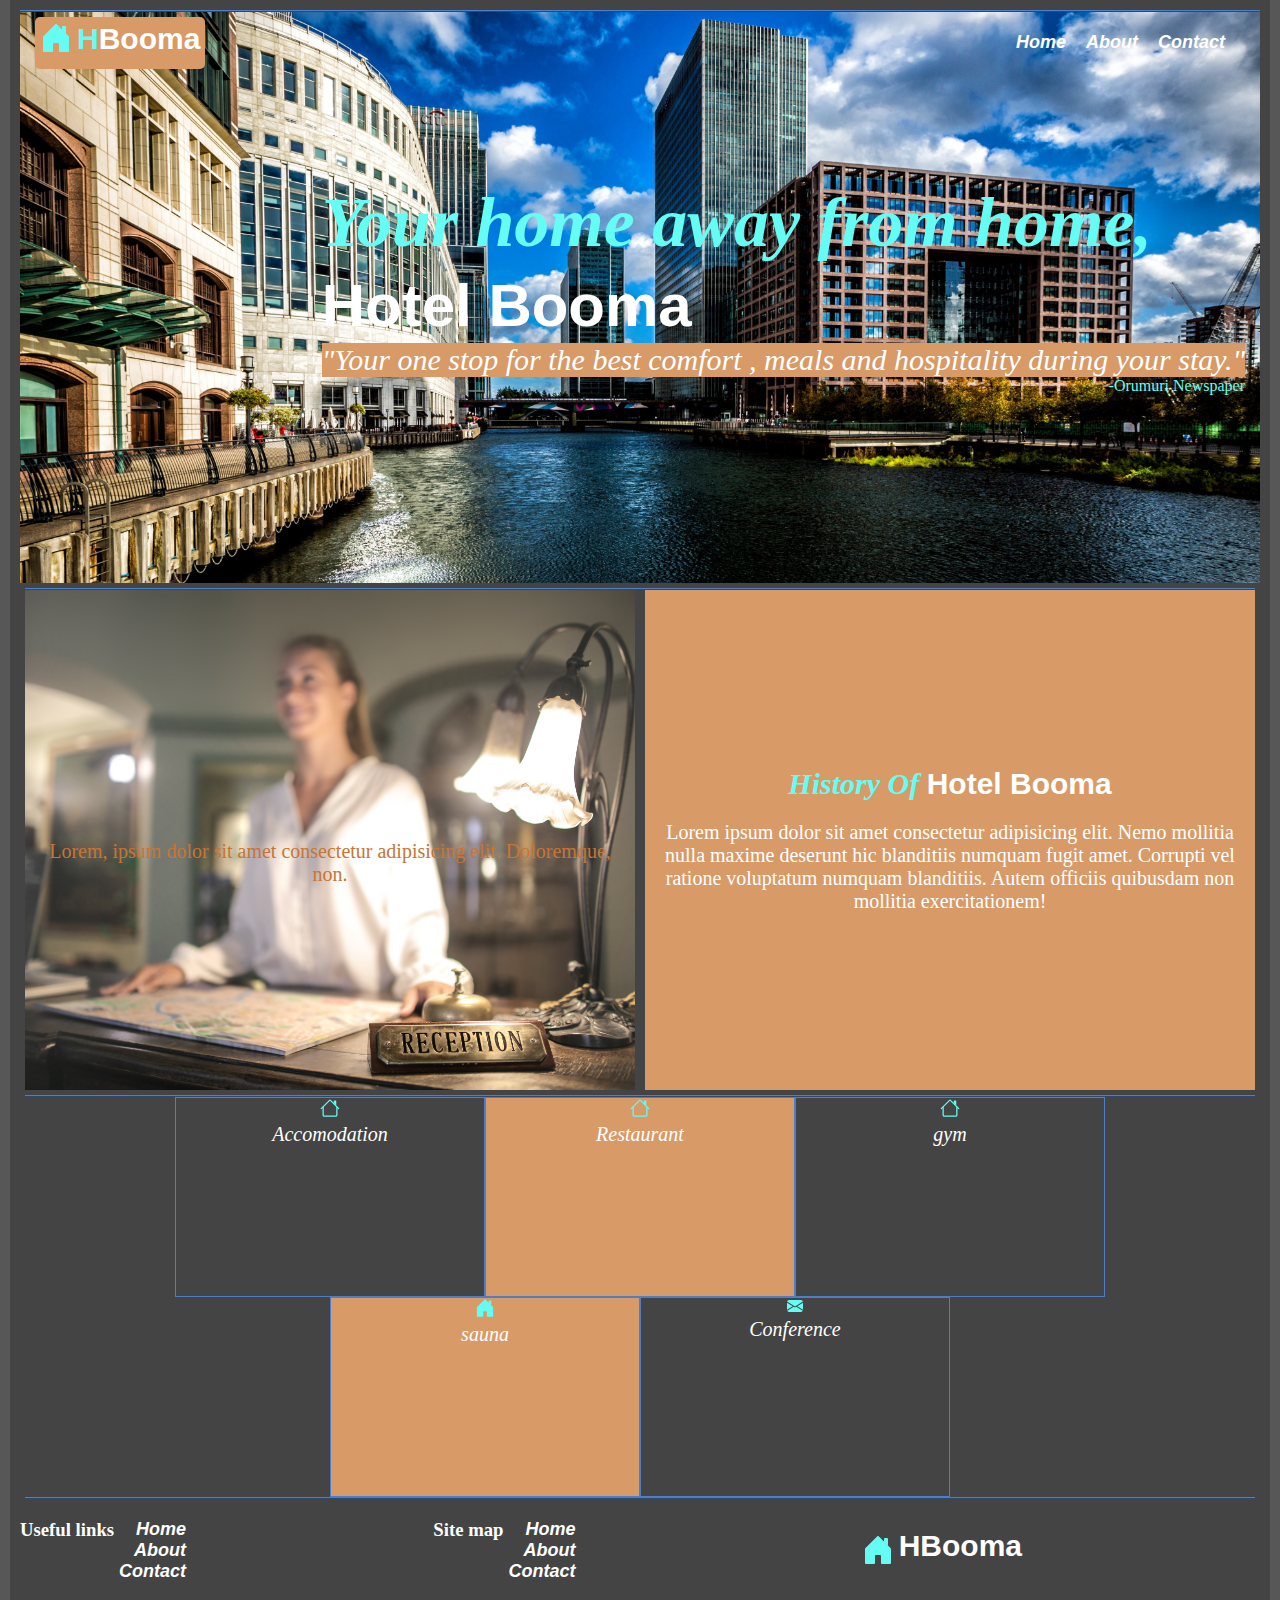
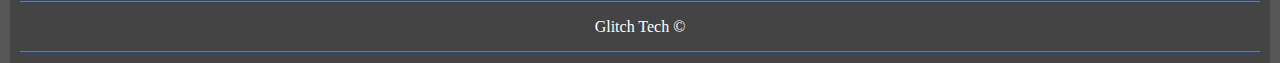
<file: index.html>
<!DOCTYPE html>
<html lang="en">
<head>
    <meta charset="UTF-8">
    <meta name="viewport" content="width=device-width, initial-scale=1.0">
    <meta name="keywords" content="Hotel accomodation Booma Boma Mbarara">
    <meta name="description" content="The number one hotel in Mbarara Kakyeka">
    <link rel="stylesheet" href="css/style1.css">
    <title>Hotel Booma | Home</title>
</head>
<body>
    <div class="container">
        <div class="headerandmain">
            <header class="marg">
              <div class="navbar">
                  <div class="logo">
                      <h2>
                          <a href="index.html">
                              <svg width="2rem" height="2rem" viewBox="0 0 16 16" class="bi bi-house-door-fill" fill="currentColor" xmlns="http://www.w3.org/2000/svg">
                                  <path d="M6.5 10.995V14.5a.5.5 0 0 1-.5.5H2a.5.5 0 0 1-.5-.5v-7a.5.5 0 0 1 .146-.354l6-6a.5.5 0 0 1 .708 0l6 6a.5.5 0 0 1 .146.354v7a.5.5 0 0 1-.5.5h-4a.5.5 0 0 1-.5-.5V11c0-.25-.25-.5-.5-.5H7c-.25 0-.5.25-.5.495z"/>
                                  <path fill-rule="evenodd" d="M13 2.5V6l-2-2V2.5a.5.5 0 0 1 .5-.5h1a.5.5 0 0 1 .5.5z"/>
                                </svg>
                          </a>
                         <span>H</span>Booma
                      </h2>
                  </div>
                  <div class="navigation">
                      <div>
                          <ul>
                              <li>
                                  <a href="index.html">Home</a>
                              </li>
                              <li>
                                  <a href="about.html">About</a>
                              </li>
                              <li>
                                  <a href="contact.html">Contact</a>
                              </li>
                          </ul>
                      </div>
                  </div>
              </div>
            </header>
            <section class="marg main-slide">
                <div class="main-slide-content">
                    <h2> Your home away from home, <br><span>Hotel Booma</span></h2>
                    <p>
                       "Your one stop for the best comfort <span class="dot">,</span> meals and hospitality during your stay."
                    </p>
                    <blockquote>
                        -Orumuri Newspaper
                    </blockquote>
                </div>
            </section>
        </div>
        <section>
            <div class="two-cols">
                <div class="col-1 g">
                    <p>
                        Lorem, ipsum dolor sit amet consectetur adipisicing elit. Doloremque, non.
                    </p>
                </div>
                <div class="col-2 g">
                    <h2>History Of <span>Hotel Booma</span></h2>
                    <p>
                        Lorem ipsum dolor sit amet consectetur adipisicing elit. Nemo mollitia nulla maxime deserunt hic blanditiis numquam fugit amet. Corrupti vel ratione voluptatum numquam blanditiis. Autem officiis quibusdam non mollitia exercitationem!
                    </p>
                </div>
            </div>
        </section> 
        <section class="five-cols"> 
            <div class="services">
                <div class="service-1 h"> 
                    <svg width="1em" height="1em" viewBox="0 0 16 16" class="bi bi-house" fill="currentColor" xmlns="http://www.w3.org/2000/svg">
                        <path fill-rule="evenodd" d="M2 13.5V7h1v6.5a.5.5 0 0 0 .5.5h9a.5.5 0 0 0 .5-.5V7h1v6.5a1.5 1.5 0 0 1-1.5 1.5h-9A1.5 1.5 0 0 1 2 13.5zm11-11V6l-2-2V2.5a.5.5 0 0 1 .5-.5h1a.5.5 0 0 1 .5.5z"/>
                        <path fill-rule="evenodd" d="M7.293 1.5a1 1 0 0 1 1.414 0l6.647 6.646a.5.5 0 0 1-.708.708L8 2.207 1.354 8.854a.5.5 0 1 1-.708-.708L7.293 1.5z"/>
                    </svg> 
                    <p>Accomodation</p>
                </div>
                <div class="service-2 h"><svg width="1em" height="1em" viewBox="0 0 16 16" class="bi bi-house" fill="currentColor" xmlns="http://www.w3.org/2000/svg">
                    <path fill-rule="evenodd" d="M2 13.5V7h1v6.5a.5.5 0 0 0 .5.5h9a.5.5 0 0 0 .5-.5V7h1v6.5a1.5 1.5 0 0 1-1.5 1.5h-9A1.5 1.5 0 0 1 2 13.5zm11-11V6l-2-2V2.5a.5.5 0 0 1 .5-.5h1a.5.5 0 0 1 .5.5z"/>
                    <path fill-rule="evenodd" d="M7.293 1.5a1 1 0 0 1 1.414 0l6.647 6.646a.5.5 0 0 1-.708.708L8 2.207 1.354 8.854a.5.5 0 1 1-.708-.708L7.293 1.5z"/>
                </svg> <p>Restaurant</p></div>
                <div class="service-3 h"><svg width="1em" height="1em" viewBox="0 0 16 16" class="bi bi-house" fill="currentColor" xmlns="http://www.w3.org/2000/svg">
                    <path fill-rule="evenodd" d="M2 13.5V7h1v6.5a.5.5 0 0 0 .5.5h9a.5.5 0 0 0 .5-.5V7h1v6.5a1.5 1.5 0 0 1-1.5 1.5h-9A1.5 1.5 0 0 1 2 13.5zm11-11V6l-2-2V2.5a.5.5 0 0 1 .5-.5h1a.5.5 0 0 1 .5.5z"/>
                    <path fill-rule="evenodd" d="M7.293 1.5a1 1 0 0 1 1.414 0l6.647 6.646a.5.5 0 0 1-.708.708L8 2.207 1.354 8.854a.5.5 0 1 1-.708-.708L7.293 1.5z"/>
                </svg>  <p>gym</p></div>
                <div class="service-4 h"><svg width="1em" height="1em" viewBox="0 0 16 16" class="bi bi-house-door-fill" fill="currentColor" xmlns="http://www.w3.org/2000/svg">
                    <path d="M6.5 10.995V14.5a.5.5 0 0 1-.5.5H2a.5.5 0 0 1-.5-.5v-7a.5.5 0 0 1 .146-.354l6-6a.5.5 0 0 1 .708 0l6 6a.5.5 0 0 1 .146.354v7a.5.5 0 0 1-.5.5h-4a.5.5 0 0 1-.5-.5V11c0-.25-.25-.5-.5-.5H7c-.25 0-.5.25-.5.495z"/>
                    <path fill-rule="evenodd" d="M13 2.5V6l-2-2V2.5a.5.5 0 0 1 .5-.5h1a.5.5 0 0 1 .5.5z"/>
                  </svg><p>sauna</p></div>
                <div class="service-5 h"><svg width="1em" height="1em" viewBox="0 0 16 16" class="bi bi-envelope-fill" fill="currentColor" xmlns="http://www.w3.org/2000/svg">
                    <path fill-rule="evenodd" d="M.05 3.555A2 2 0 0 1 2 2h12a2 2 0 0 1 1.95 1.555L8 8.414.05 3.555zM0 4.697v7.104l5.803-3.558L0 4.697zM6.761 8.83l-6.57 4.027A2 2 0 0 0 2 14h12a2 2 0 0 0 1.808-1.144l-6.57-4.027L8 9.586l-1.239-.757zm3.436-.586L16 11.801V4.697l-5.803 3.546z"/>
                  </svg><p>Conference</p></div>
            </div>
        </section>
        <footer>
            <div>
                <h3>Useful links</h3>
                <div class="footer-links">
                    <p><a href="index.html">Home</a></p>
                    <p><a href="about.html">About</a></p>
                    <p><a href="contact.html">Contact</a></p>
                </div>
            </div>
            <div>
                <h3>Site map</h3>
                <div class="footer-links">
                    <p><a href="index.html">Home</a></p>
                    <p><a href="about.html">About</a></p>
                    <p><a href="contact.html">Contact</a></p>
                </div>
            </div>
            <div class="footer-logo">
                <div class="logo">
                    <h2>
                        <a href="index.html">
                            <svg width="2rem" height="2rem" viewBox="0 0 16 16" class="bi bi-house-door-fill" fill="currentColor" xmlns="http://www.w3.org/2000/svg">
                                <path d="M6.5 10.995V14.5a.5.5 0 0 1-.5.5H2a.5.5 0 0 1-.5-.5v-7a.5.5 0 0 1 .146-.354l6-6a.5.5 0 0 1 .708 0l6 6a.5.5 0 0 1 .146.354v7a.5.5 0 0 1-.5.5h-4a.5.5 0 0 1-.5-.5V11c0-.25-.25-.5-.5-.5H7c-.25 0-.5.25-.5.495z"/>
                                <path fill-rule="evenodd" d="M13 2.5V6l-2-2V2.5a.5.5 0 0 1 .5-.5h1a.5.5 0 0 1 .5.5z"/>
                              </svg>
                        </a>
                       <span>H</span>Booma
                    </h2>
                </div>
            </div>
        </footer>
        <footer class="final-note">
            Glitch Tech &copy; 
        </footer>
    </div>
</body>
</html>
</file>
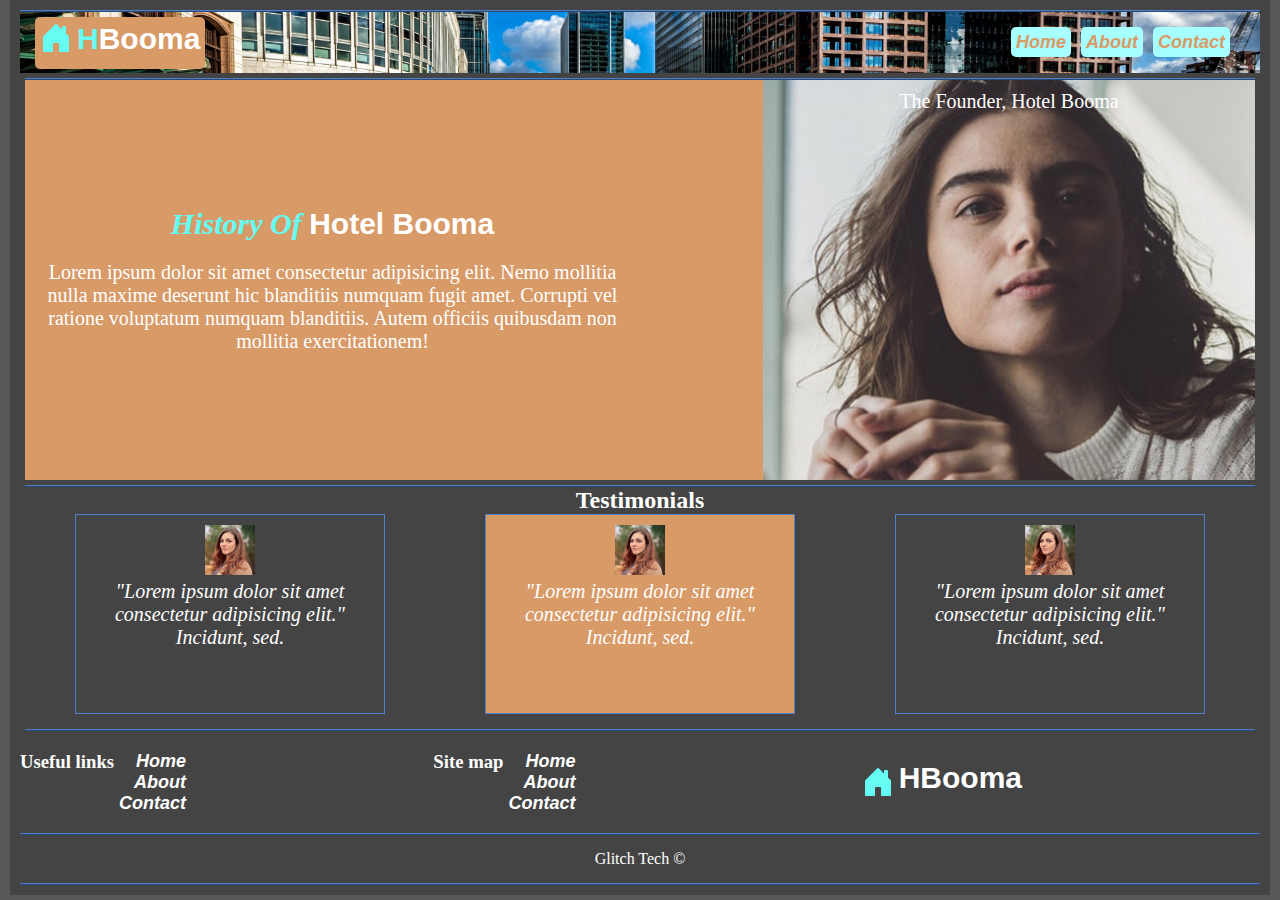
<file: about.html>
<!DOCTYPE html>
<html lang="en">
<head>
    <meta charset="UTF-8">
    <meta name="viewport" content="width=device-width, initial-scale=1.0">
    <meta name="keywords" content="Hotel accomodation Booma Boma Mbarara">
    <meta name="description" content="The number one hotel in Mbarara Kakyeka">
    <link rel="stylesheet" href="css/style1.css">
    <link rel="stylesheet" href="css/style2.css">
    <title>Hotel Booma | About</title>
</head>
<body>
    <div class="container">
        <div class="headerandmain">
            <header class="marg">
              <div class="navbar">
                  <div class="logo">
                      <h2>
                          <a href="index.html">
                              <svg width="2rem" height="2rem" viewBox="0 0 16 16" class="bi bi-house-door-fill" fill="currentColor" xmlns="http://www.w3.org/2000/svg">
                                  <path d="M6.5 10.995V14.5a.5.5 0 0 1-.5.5H2a.5.5 0 0 1-.5-.5v-7a.5.5 0 0 1 .146-.354l6-6a.5.5 0 0 1 .708 0l6 6a.5.5 0 0 1 .146.354v7a.5.5 0 0 1-.5.5h-4a.5.5 0 0 1-.5-.5V11c0-.25-.25-.5-.5-.5H7c-.25 0-.5.25-.5.495z"/>
                                  <path fill-rule="evenodd" d="M13 2.5V6l-2-2V2.5a.5.5 0 0 1 .5-.5h1a.5.5 0 0 1 .5.5z"/>
                                </svg>
                          </a>
                         <span>H</span>Booma
                      </h2>
                  </div>
                  <div class="navigation">
                      <div>
                          <ul>
                              <li>
                                  <a href="index.html">Home</a>
                              </li>
                              <li>
                                  <a href="about.html">About</a>
                              </li>
                              <li>
                                  <a href="contact.html">Contact</a>
                              </li>
                          </ul>
                      </div>
                  </div>
              </div>
            </header>
        </div>
        <section class="history">
            <div class="two-cols">
                <div class="col-2 g">
                    <div class="infoabout">
                        <h2>History Of <span>Hotel Booma</span></h2>
                        <p>
                            Lorem ipsum dolor sit amet consectetur adipisicing elit. Nemo mollitia nulla maxime deserunt hic blanditiis numquam fugit amet. Corrupti vel ratione voluptatum numquam blanditiis. Autem officiis quibusdam non mollitia exercitationem!
                        </p>
                    </div>
                </div>
                <div class="col-1 g">
                    <div class="infoabout">
                        <p>
                            The Founder, Hotel Booma
                        </p>
                    </div>
                </div>
            </div>
        </section> 
        <section class="five-cols"> 
            <!-- <div class="middle"> -->
                <h2 style="text-align:center">Testimonials</h2>
                <div class="services">
                    <div class="service-1 h"> 
                        <img src="./images/person-1.jpg" width="50px" alt=""> 
                        <p>"Lorem ipsum dolor sit amet consectetur adipisicing elit." Incidunt, sed.</p>
                    </div>
                    <div class="service-2 h">
                        <img src="./images/person-1.jpg" width="50px" alt="">
                      <p>"Lorem ipsum dolor sit amet consectetur adipisicing elit." Incidunt, sed.</p>
                    </div>
                    <div class="service-3 h">
                        <img src="./images/person-1.jpg" width="50px" alt="">
                        <p>"Lorem ipsum dolor sit amet consectetur adipisicing elit." Incidunt, sed.</p>
                    </div>
                </div>
            <!-- </div> -->
        </section>
        <footer>
            <div>
                <h3>Useful links</h3>
                <div class="footer-links">
                    <p><a href="index.html">Home</a></p>
                    <p><a href="about.html">About</a></p>
                    <p><a href="contact.html">Contact</a></p>
                </div>
            </div>
            <div>
                <h3>Site map</h3>
                <div class="footer-links">
                    <p><a href="index.html">Home</a></p>
                    <p><a href="about.html">About</a></p>
                    <p><a href="contact.html">Contact</a></p>
                </div>
            </div>
            <div class="footer-logo">
                <div class="logo">
                    <h2>
                        <a href="index.html">
                            <svg width="2rem" height="2rem" viewBox="0 0 16 16" class="bi bi-house-door-fill" fill="currentColor" xmlns="http://www.w3.org/2000/svg">
                                <path d="M6.5 10.995V14.5a.5.5 0 0 1-.5.5H2a.5.5 0 0 1-.5-.5v-7a.5.5 0 0 1 .146-.354l6-6a.5.5 0 0 1 .708 0l6 6a.5.5 0 0 1 .146.354v7a.5.5 0 0 1-.5.5h-4a.5.5 0 0 1-.5-.5V11c0-.25-.25-.5-.5-.5H7c-.25 0-.5.25-.5.495z"/>
                                <path fill-rule="evenodd" d="M13 2.5V6l-2-2V2.5a.5.5 0 0 1 .5-.5h1a.5.5 0 0 1 .5.5z"/>
                              </svg>
                        </a>
                       <span>H</span>Booma
                    </h2>
                </div>
            </div>
        </footer>
        <footer class="final-note">
            Glitch Tech &copy; 
        </footer>
    </div>
</body>
</html>
</file>
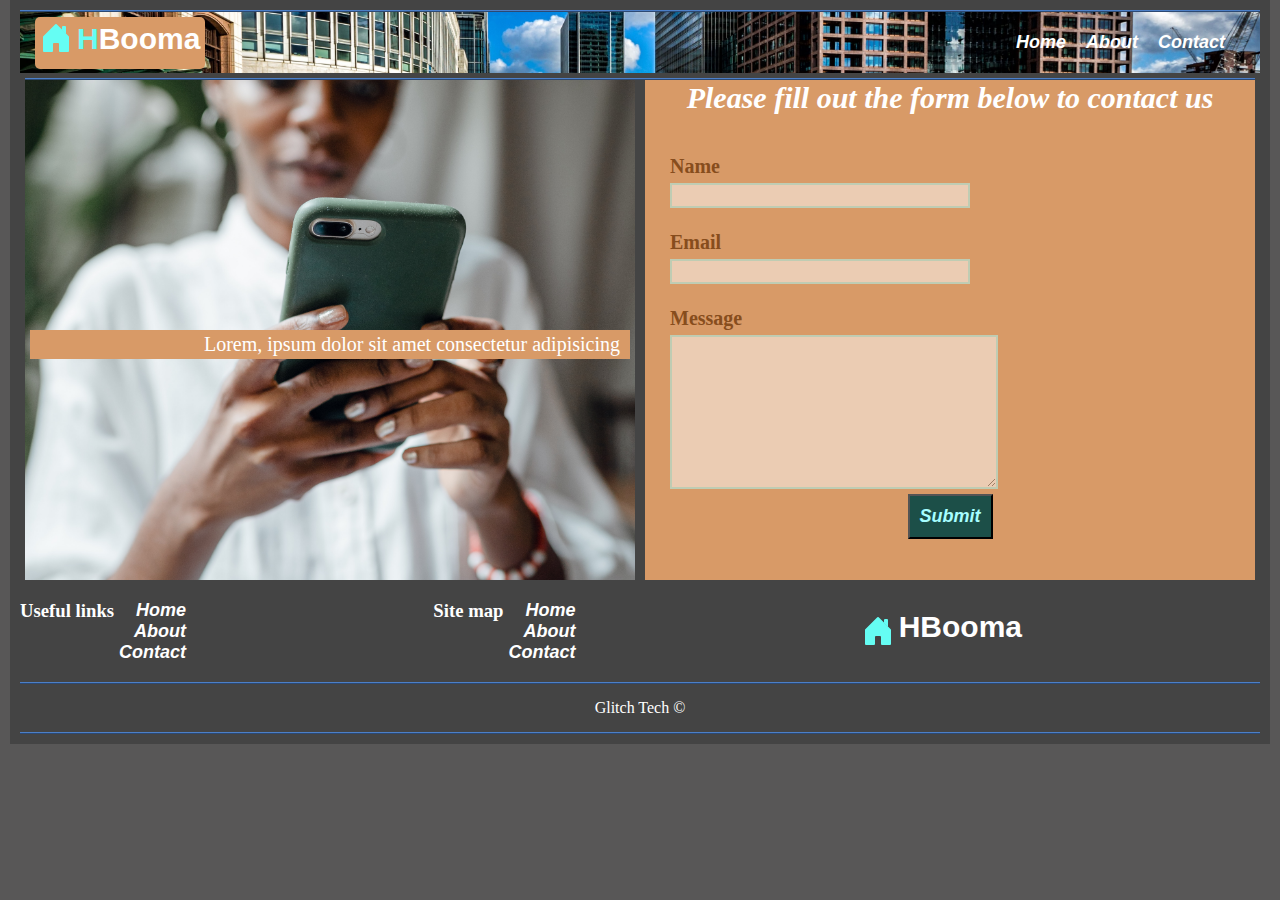
<file: contact.html>
<!DOCTYPE html>
<html lang="en">
<head>
    <meta charset="UTF-8">
    <meta name="viewport" content="width=device-width, initial-scale=1.0">
    <meta name="keywords" content="Hotel accomodation Booma Boma Mbarara">
    <meta name="description" content="The number one hotel in Mbarara Kakyeka">
    <link rel="stylesheet" href="css/style1.css">
    <link rel="stylesheet" href="css/style3.css">
    <title>Hotel Booma | Home</title>
</head>
<body>
    <div class="container">
        <div class="headerandmain">
            <header class="marg">
              <div class="navbar">
                  <div class="logo">
                      <h2>
                          <a href="index.html">
                              <svg width="2rem" height="2rem" viewBox="0 0 16 16" class="bi bi-house-door-fill" fill="currentColor" xmlns="http://www.w3.org/2000/svg">
                                  <path d="M6.5 10.995V14.5a.5.5 0 0 1-.5.5H2a.5.5 0 0 1-.5-.5v-7a.5.5 0 0 1 .146-.354l6-6a.5.5 0 0 1 .708 0l6 6a.5.5 0 0 1 .146.354v7a.5.5 0 0 1-.5.5h-4a.5.5 0 0 1-.5-.5V11c0-.25-.25-.5-.5-.5H7c-.25 0-.5.25-.5.495z"/>
                                  <path fill-rule="evenodd" d="M13 2.5V6l-2-2V2.5a.5.5 0 0 1 .5-.5h1a.5.5 0 0 1 .5.5z"/>
                                </svg>
                          </a>
                         <span>H</span>Booma
                      </h2>
                  </div>
                  <div class="navigation">
                      <div>
                          <ul>
                              <li>
                                  <a href="index.html">Home</a>
                              </li>
                              <li>
                                  <a href="about.html">About</a>
                              </li>
                              <li>
                                  <a href="contact.html">Contact</a>
                              </li>
                          </ul>
                      </div>
                  </div>
              </div>
            </header>
        </div>
        <section>
            <div class="two-cols">
                <div class="col-1 g">
                    <p>
                        Lorem, ipsum dolor sit amet consectetur adipisicing 
                    </p>
                </div>
                <div class="col-2 g">
                    <h2>Please fill out the form below to contact us</h2>
                    <form action="">
                        <label for="name">Name</label> 
                        <input type="text" name="name" id="name"> <br>
                        <label for="name">Email</label>
                        <input type="email" name="email" id="email"> <br>
                        <label for="name">Message</label>
                        <textarea name="mess" id="mess" cols="36" rows="10"></textarea>
                        <button>Submit</button>
                    </form>
                </div>
            </div>
        </section> 
        
        <footer>
            <div>
                <h3>Useful links</h3>
                <div class="footer-links">
                    <p><a href="index.html">Home</a></p>
                    <p><a href="about.html">About</a></p>
                    <p><a href="contact.html">Contact</a></p>
                </div>
            </div>
            <div>
                <h3>Site map</h3>
                <div class="footer-links">
                    <p><a href="index.html">Home</a></p>
                    <p><a href="about.html">About</a></p>
                    <p><a href="contact.html">Contact</a></p>
                </div>
            </div>
            <div class="footer-logo">
                <div class="logo">
                    <h2>
                        <a href="index.html">
                            <svg width="2rem" height="2rem" viewBox="0 0 16 16" class="bi bi-house-door-fill" fill="currentColor" xmlns="http://www.w3.org/2000/svg">
                                <path d="M6.5 10.995V14.5a.5.5 0 0 1-.5.5H2a.5.5 0 0 1-.5-.5v-7a.5.5 0 0 1 .146-.354l6-6a.5.5 0 0 1 .708 0l6 6a.5.5 0 0 1 .146.354v7a.5.5 0 0 1-.5.5h-4a.5.5 0 0 1-.5-.5V11c0-.25-.25-.5-.5-.5H7c-.25 0-.5.25-.5.495z"/>
                                <path fill-rule="evenodd" d="M13 2.5V6l-2-2V2.5a.5.5 0 0 1 .5-.5h1a.5.5 0 0 1 .5.5z"/>
                              </svg>
                        </a>
                       <span>H</span>Booma
                    </h2>
                </div>
            </div>
        </footer>
        <footer class="final-note">
            Glitch Tech &copy; 
        </footer>
    </div>
</body>
</html>
</file>
<file: css/style1.css>
/* some notees:
-when using flex box, the flex  layout will only apply 'directly' to the immediate child elements
*/

*{
    margin: 0;
    padding: 0;
    box-sizing: border-box;
}
:root{
    --bg-primary: rgb(76, 127, 199);
    --bg-secondary: rgb(216, 154, 103);
    --cl-primary: rgb(167, 254, 255);
    --cl-secondary: rgb(28, 79, 72);
    --txt-primary: rgb(255, 255, 255);
    --txt-secondary: rgb(198, 118, 52);
}
/* utility classes */
body{
    color: white;
    /* background: linear-gradient(-30deg,rgb(71, 214, 71),rgb(82, 82, 189),white,rgb(230, 199, 204)); */
    background: rgb(88, 87, 87);
}
section{
    margin: 5px;
}
.headerandmain{
    background: url('/images/bg2.jpg') no-repeat center center/cover;
}
ul{
    display: flex;
    justify-content: flex-end;
    flex-wrap: wrap;
}
li{
    padding: 0 5px;
    align-content: center;
    margin: 5px;
}
a{
    border-radius: 5px;
    font-style: italic;
    font-weight: bolder;
    font-family: 'Franklin Gothic Medium', 'Arial Narrow', Arial, sans-serif;
    /* background: var(--bg-primary); */
    padding: 5px;
    color:rgb(255, 255, 255);
    text-decoration: none;
}
a:hover{
    font-style: normal;
    color: var(--bg-primary);
    background: white;
}

blockquote{
    text-align: right;
    color: rgb(101, 253, 243);
}
.marg{
    margin: 0px 15px;
}
/* container styling */
.container{
    margin: 0 auto;
    margin-right: 10px ;
    margin-left: 10px ;
    padding: 10px ;
    background: #444;
}
/* navbar styling */
.headerandmain{
    border-top: ridge 2pt var(--bg-primary);
}
header .navbar{
    display: flex;
    
}
.navbar .logo{
    display: flex;
    flex: 1;
    align-items: center;
}
.navbar .logo h2{
    font-size: 30px;
    font-family: 'Franklin Gothic Medium', 'Arial Narrow', Arial, sans-serif;
    color: var(--txt-primary);
    display: flex;
    background:var(--bg-secondary);
    border-radius: 5px;
    padding: 5px 5px 0px 0px;
}
.navbar .logo h2 span{
    position: relative;
    color: rgb(101, 253, 243);
}
.navbar h2 svg{
    position: relative;
    padding-top: 0px;
    top: -5px;
    padding-bottom: 0px;
}
.navbar .navigation {
    flex:0.5;
    margin: 10px 0;
    color: var(--txt-secondary);
    text-decoration: none;
    padding: 0;
}
.navbar .navigation ul{
    padding: 10px;
    padding-left:10px;
}
.navbar .navigation ul li {
    justify-self: flex-end;
    list-style: none;
    margin:0;
}
/* main-slide styling */
.main-slide{
    margin-top:10px ;
    height: 500px;
    border-radius:5px;
    display: flex;
    justify-content: flex-end;
    
}

.main-slide .main-slide-content{
    position: relative;
    top: 100px;
}
.main-slide .main-slide-content h2{
    color: rgb(101, 253, 243);
    font-style: italic;
    font-size: 70px;
    padding: 0;
}
.main-slide .main-slide-content p{
    background: var(--bg-secondary);
    font-size: 30px;
    font-style: italic;
    padding: 4 6px;
}
.main-slide .main-slide-content p:hover{
    font-style: normal;
    color: var(--bg-primary);
    background: white;
}
.main-slide .main-slide-content h2 span{
    font-style: normal;
    color: var(--txt-primary);
    font-size: 60px;
    font-family: 'Franklin Gothic Medium', 'Arial Narrow', Arial, sans-serif;
}
.dot{


}
/* the two column section styling */
section .two-cols{
    display: grid;
    grid-template-columns: repeat(2,1fr);
    grid-template-areas: 'col1 col2';
    grid-auto-rows: 500px;
    margin: 0px 0px;
    border-top: ridge 2pt var(--bg-primary);
    gap: 10px;
}
/* g{
    max-width: 450px;
    min-width: 250px;
    justify-content: center;
} */
.two-cols .col-1{
    grid-area: col1;
    background: url('/images/reception.jpg') no-repeat center center/cover;
    padding: 10px 5px;
}

.two-cols .col-1 p{
    position: relative;
    text-align: center;
    font-size: 20px;
    top: 50%;
    color: var(--txt-secondary);
}
.two-cols .col-2{
    grid-area: col2;
    font-size: 20px;
    text-align:center;
    align-content:center;
    background: var(--bg-secondary);
    padding: 0px 5px; 
    /* align-items: center; */
}
/* .two-cols .col-2 h2,p{
    position: relative;
    top: 50%;
} */
.two-cols .col-2 h2{
    color: rgb(101, 253, 243);
    font-style: italic;
    margin-bottom: 20px ;
    /* position: relative; */
    top: 50%;
}
.two-cols .col-2 h2 span{
    font-style: normal;
    color: var(--txt-primary);
    font-family: 'Franklin Gothic Medium', 'Arial Narrow', Arial, sans-serif;
}
/* five cols styling */
.five-cols{
    border-top: ridge 2pt var(--bg-primary);
    border-bottom: ridge 2pt var(--bg-primary);
}
.five-cols .services{
    font-style: italic;
    display: flex;
    flex-basis: 100%;
    justify-content: center;
    align-content: flex-start;
    /* gap: 10px; */
}
.service-1,.service-2,.service-3,.service-4,.service-5{
    /* flex: 1; */
    height:200px;
    text-align: center;
    border: 1pt var(--bg-primary) ridge;
    flex-basis: 100%;
}
.services>:nth-child(even){
    background: var(--bg-secondary);  
}
.h{
    max-width: 310px;
    min-width: 290px;
}
.h:hover{
    font-style: normal;
    color: var(--bg-primary);
    background: white;
}
svg{
    color: rgb(101, 253, 243);
}
.five-cols .service-1,.service-2,.service-3,.service-4,.service-5 p{
    font-size: 20px;
}

/* footer styling */
footer{
    display: flex;
    justify-content: space-evenly;
    padding: 15px 0pc;
    border-bottom: ridge 2pt var(--bg-primary);
}
footer>div{
    flex:1;
    display: flex;
    justify-content: flex-start;
}
.footer-links{
    text-align: right;
}
.footer-logo{
    display: flex;
    flex: 1;
    align-items: center;
}
.footer-logo h2{
    font-size: 30px;
    font-family: 'Franklin Gothic Medium', 'Arial Narrow', Arial, sans-serif;
    color: var(--txt-primary);
    display: flex;
    /* background:var(--bg-primary); */
    border-radius: 5px;
    padding: 10px;
}
.final-note{

}

/* media queries for responsiveness at different screen sizes*/
@media screen and (min-width:1100px){
    a{
        font-size: 18px;
    }
}
@media screen and (min-width:900px){
    a{
        font-size: 18px;
    }
    .five-cols .services{
        display: flex;
        flex-wrap: wrap;
        
    }
}
@media screen and (min-width:800px){
    .five-cols .services{
        display: flex;
        flex-wrap: wrap;
    }
}
@media screen and (max-width:800px){
    ul{
        display: flex;
        flex-direction: row;
        gap: 13px;
    }
    .main-slide .main-slide-content{
        top: 20px;
        margin: 0 auto; 
        font-size: 30px;
    }
    .main-slide .main-slide-content p{
        font-size: 20px;
    }
    .five-cols .services{
        display: flex;
        flex-wrap: wrap;
        width: 100%;
    }
    section .two-cols{
        display: grid;
        grid-template-columns: 1fr;
        grid-template-areas: 'col1''col2';
        /* background: red; */
    }
    footer{
        display: flex;
        flex-wrap: wrap;
    }

}
@media screen and (max-width:500px){
    ul{
        display: flex;
        flex-direction: column;
        gap: 10px;
    }
    a{
        font-size: 15px;
    }
    .navbar {
        display: flex;
        flex-wrap: wrap;
    }
}
    @media screen and (max-width: 300px){
        .main-slide .main-slide-content h2 span{
            font-size: 20px;
        }
}
</file>
<file: css/style2.css>
/* about styling */
.navigation a{
    color: var(--bg-secondary);
    background: var(--cl-primary) ;
}
.navigation a:hover{
    font-style: normal;
    color: var(--bg-primary);
    background: white;
}
.history{
    background: var(--bg-secondary);
}
section .two-cols{
    display: grid;
    grid-template-columns: repeat(auto-fit,minmax(600px,1fr));
    grid-template-areas: 'col2 col1';
    grid-auto-rows: 400px;
    margin: 0px 0px;
    border-top: ridge 2pt var(--bg-primary);
    gap: 0px;
}
.two-cols .col-2{
    grid-area: col2;
    font-size: 20px;
    text-align:center;
    align-content:center;
    background: var(--bg-secondary);
    padding: 10px 5px; 
}
.two-cols .col-1{
    grid-area: col1;
    background: url('/images/person-2.jpg') no-repeat center center/cover;
    padding: 10px 5px;
    justify-self: end;
    width: 80%;
}
.two-cols .col-1 p{
    color:white;
    margin: 0 30px;
}
.services{
    display: flex;
    /* flex-direction: column; */
    justify-content: center;
    margin: 0 auto;
    width: 100%;
    margin-bottom: 10px;
}
.services h2{
    justify-self: center;
    text-align: center;
}

.h{

    flex-direction: row;
    justify-self: center;
    padding: 10px;
    margin: 0 auto;
    margin-bottom: 5px;
}
@media screen and (max-width:800px){
    section .two-cols{
        display: grid;
        grid-template-columns: 1fr;
        grid-template-areas: 'col1''col2';
        /* background: red; */
    }
    .two-cols .col-1{
        width: 100%;
    }
}
</file>
<file: css/style3.css>
/* contact styling */
form{
    color: var(--txt-secondary);
    margin: 20px 10px;
    padding: 20px 10px;
}
form label,input,textarea{
    font-weight: bolder;
    display: block;
    text-align: left;
    padding-bottom: 5px;
}
input,textarea{
    border: solid 2pt var(--cl-primary);
    /* line-height: 16px; */
    opacity: 0.5;
    padding: 0 10px;
    font-weight: normal;
}
label{
    color:rgb(135, 77, 29);
}
input{
    height: 25px;
    min-width: 300px;
}
button{
    font-style: italic;
    font-weight: bolder;
    font-family: 'Franklin Gothic Medium', 'Arial Narrow', Arial, sans-serif;
    color: var(--cl-primary);
    background: var(--cl-secondary);
    padding: 10px;
    font-size: large;
    margin: 0;
    margin-top: 5px ;
    justify-items: left;
}
button:hover{
    font-style: normal;
    color: var(--bg-primary);
    background: white;
}
input:focus,textarea:focus{
    outline: unset;
    border: solid 4pt var(--cl-primary);
    opacity: 0.9;
}
.two-cols .col-1{
    background: url('../images/person3.jpg') no-repeat center center/cover;
}
.two-cols .col-1 p{
    color:white;
    text-align: right;
    background: var(--bg-secondary);
    padding: 3px 10px;
}
.two-cols .col-2 h2{
    color:white;
}
</file>
